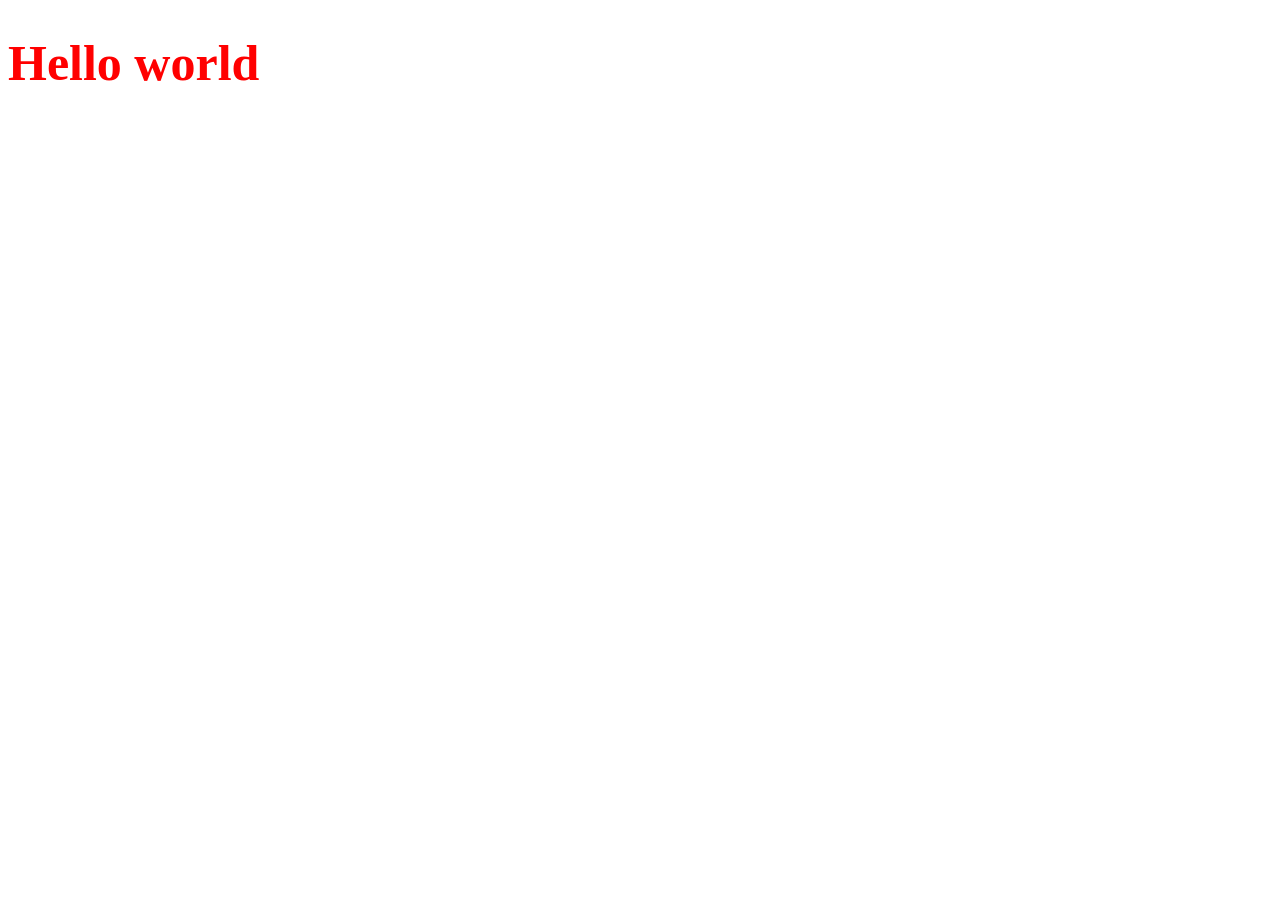
<file: index.html>
<!DOCTYPE html>
<html lang="en">
<head>
    <meta charset="UTF-8">
    <meta name="viewport" content="width=device-width, initial-scale=1.0">
    <title>Document</title>
   <link rel="stylesheet" href="./style.css">
</head>
<body>
    <h1>Hello world</h1>
</body>
</html>
</file>
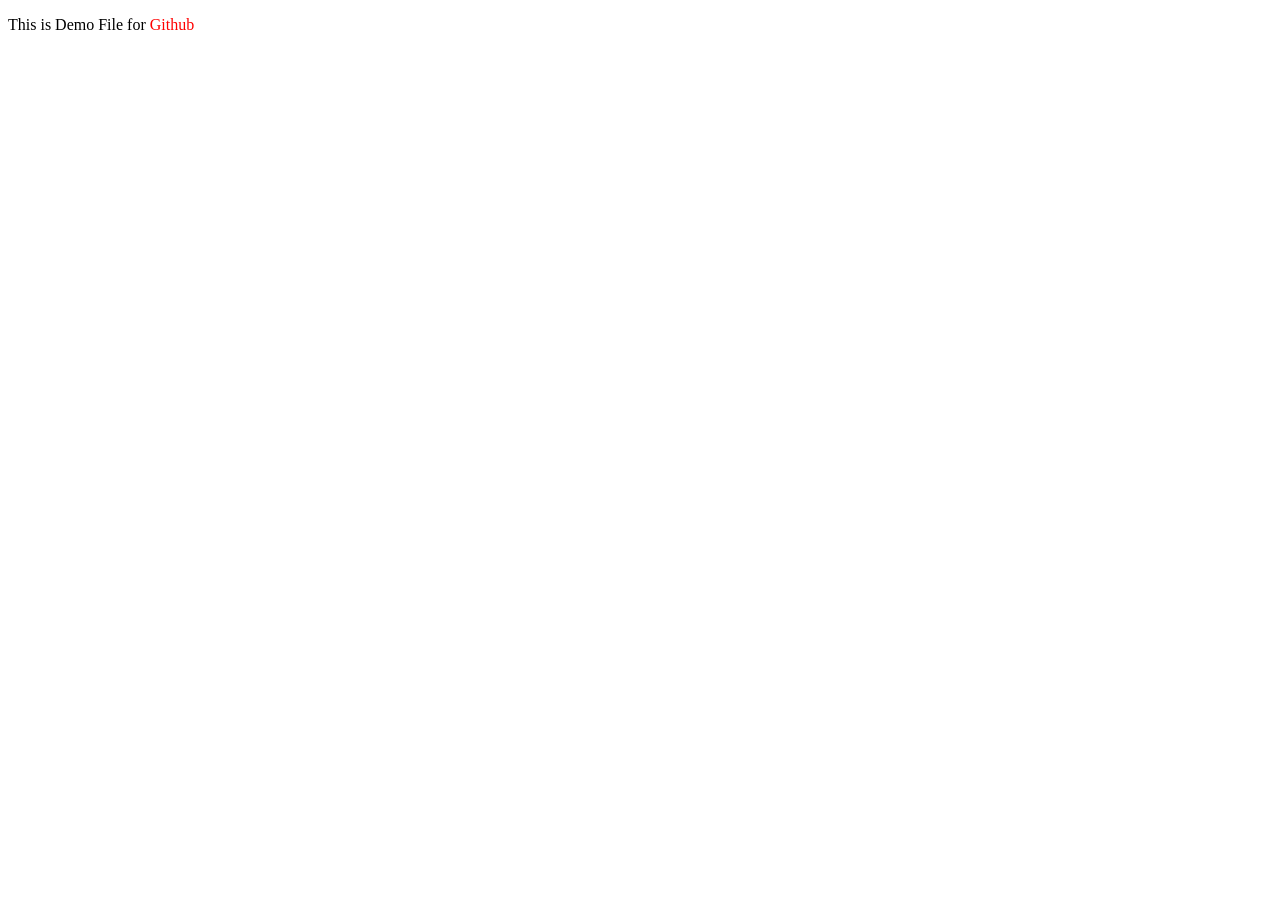
<file: demo.html>
<!DOCTYPE html>
<html lang="en">
<head>
    <meta charset="UTF-8">
    <meta name="viewport" content="width=device-width, initial-scale=1.0">
    <title>Document</title>
</head>
<body>
    <p>This is Demo File for <span style="color: red;">Github</span></p>

</body>
</html>
</file>
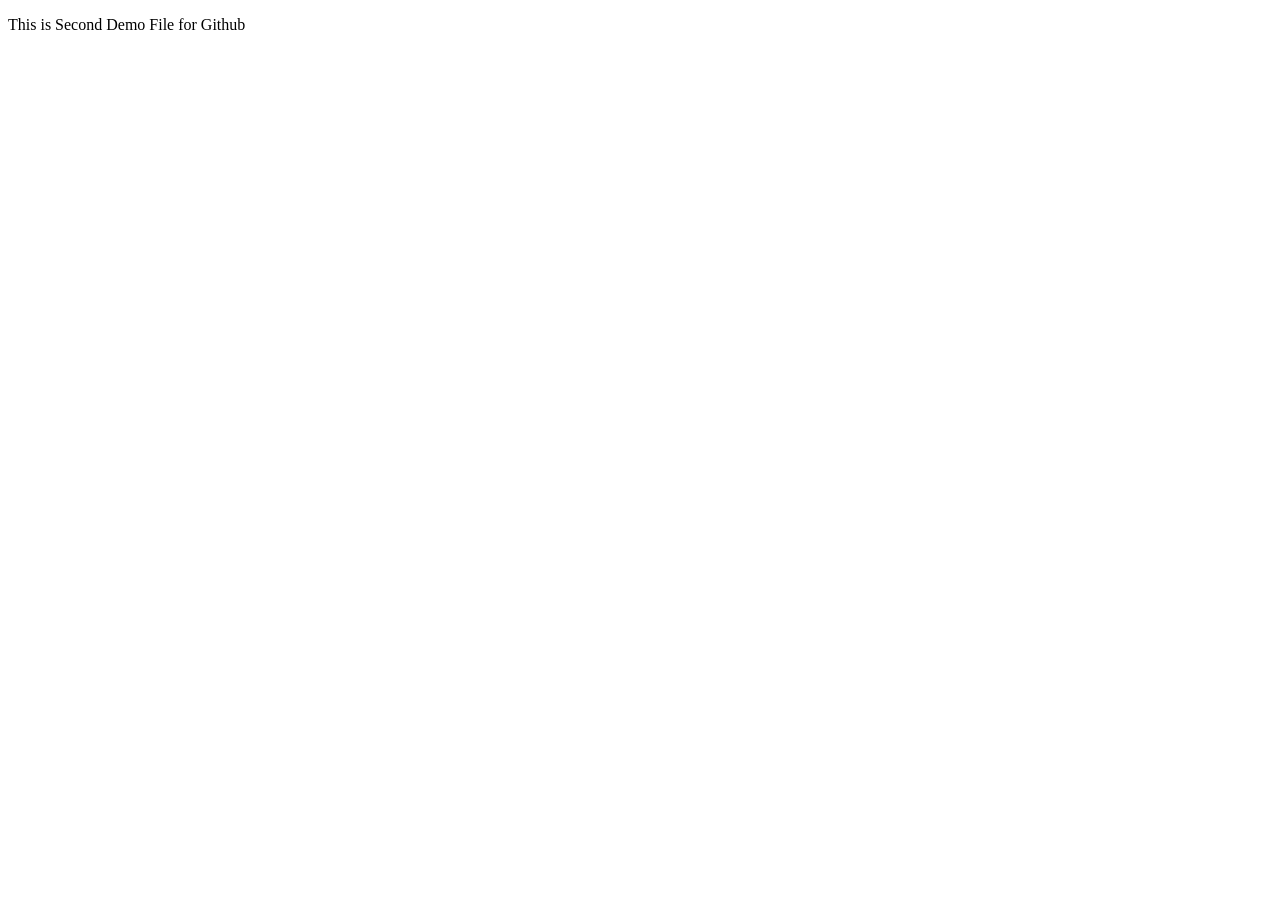
<file: demo2.html>
<!DOCTYPE html>
<html lang="en">
<head>
    <meta charset="UTF-8">
    <meta name="viewport" content="width=device-width, initial-scale=1.0">
    <title>Document</title>
</head>
<body>
    <p>This is Second Demo File for Github</p>
</body>
</html>
</file>
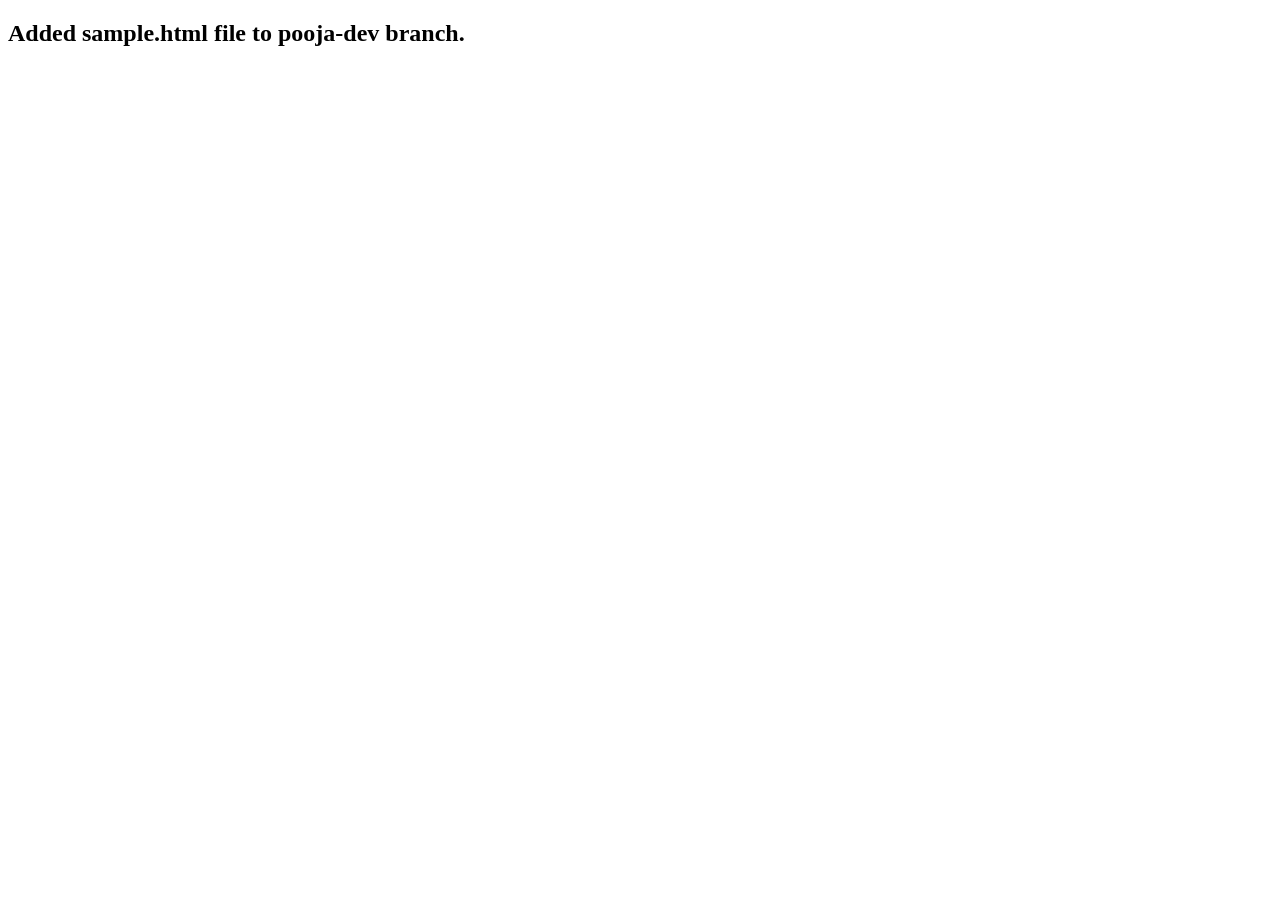
<file: sample.html>
<!DOCTYPE html>
<html lang="en">
<head>
    <meta charset="UTF-8">
    <meta name="viewport" content="width=device-width, initial-scale=1.0">
    <title>Document</title>
</head>
<body>
    <h2>Added sample.html file to pooja-dev branch.</h2>
</body>
</html>
</file>
<file: style.css>
h1{
            font-size: 50px;
            color: red;
        }
</file>
